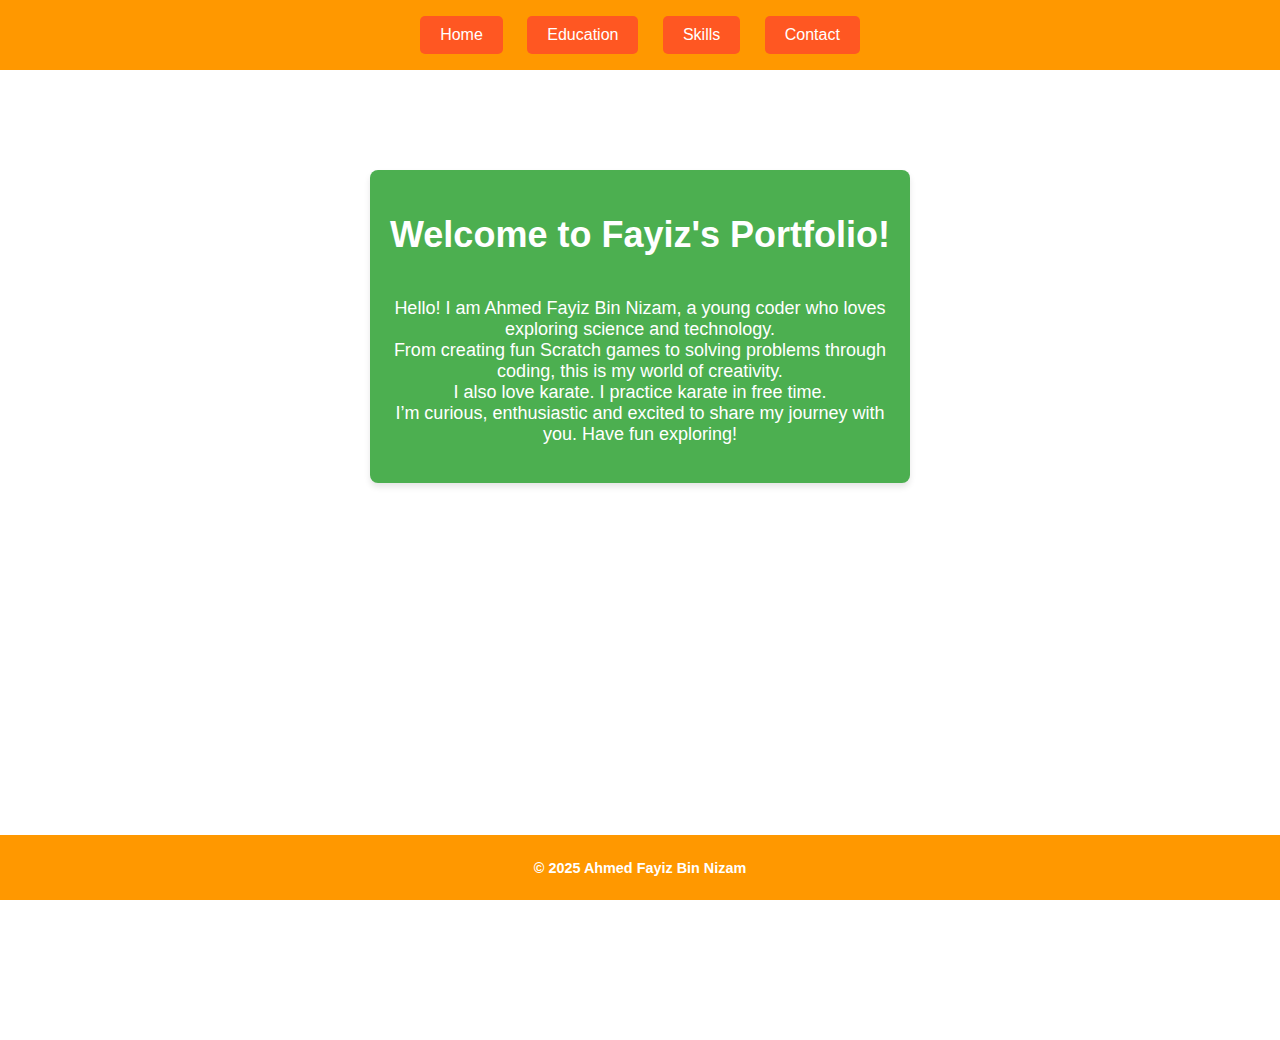
<file: index.html>
<!DOCTYPE html>
<html lang="en">
<head>


    <title>Portfolio - Ahmed Fayiz Bin Nizam</title>
    <link rel="stylesheet" href="style.css">
</head>
<body>
    <nav>
        <button onclick="location.href='index.html'">Home</button>
        <button onclick="location.href='education.html'">Education</button>
        <button onclick="location.href='projects.html'">Skills</button>
        <button onclick="location.href='contact.html'">Contact</button>
    </nav>
    <div class="main-content">
        <div class="sticky-box">
            <h1>Welcome to Fayiz's Portfolio!</h1>
            <p>
                Hello! I am Ahmed Fayiz Bin Nizam, a young coder who loves exploring science and technology. <br>
                From creating fun Scratch games to solving problems through coding, this is my world of creativity. <br>
                I also love karate. I  practice karate in free time.<br>
                I’m curious, enthusiastic and excited to share my journey with you. Have fun exploring!
            </p>
        </div>
    </div>
    <footer>
        <p><b>&copy; 2025 Ahmed Fayiz Bin Nizam</b></p>
    </footer>
</body>
</html>
</file>
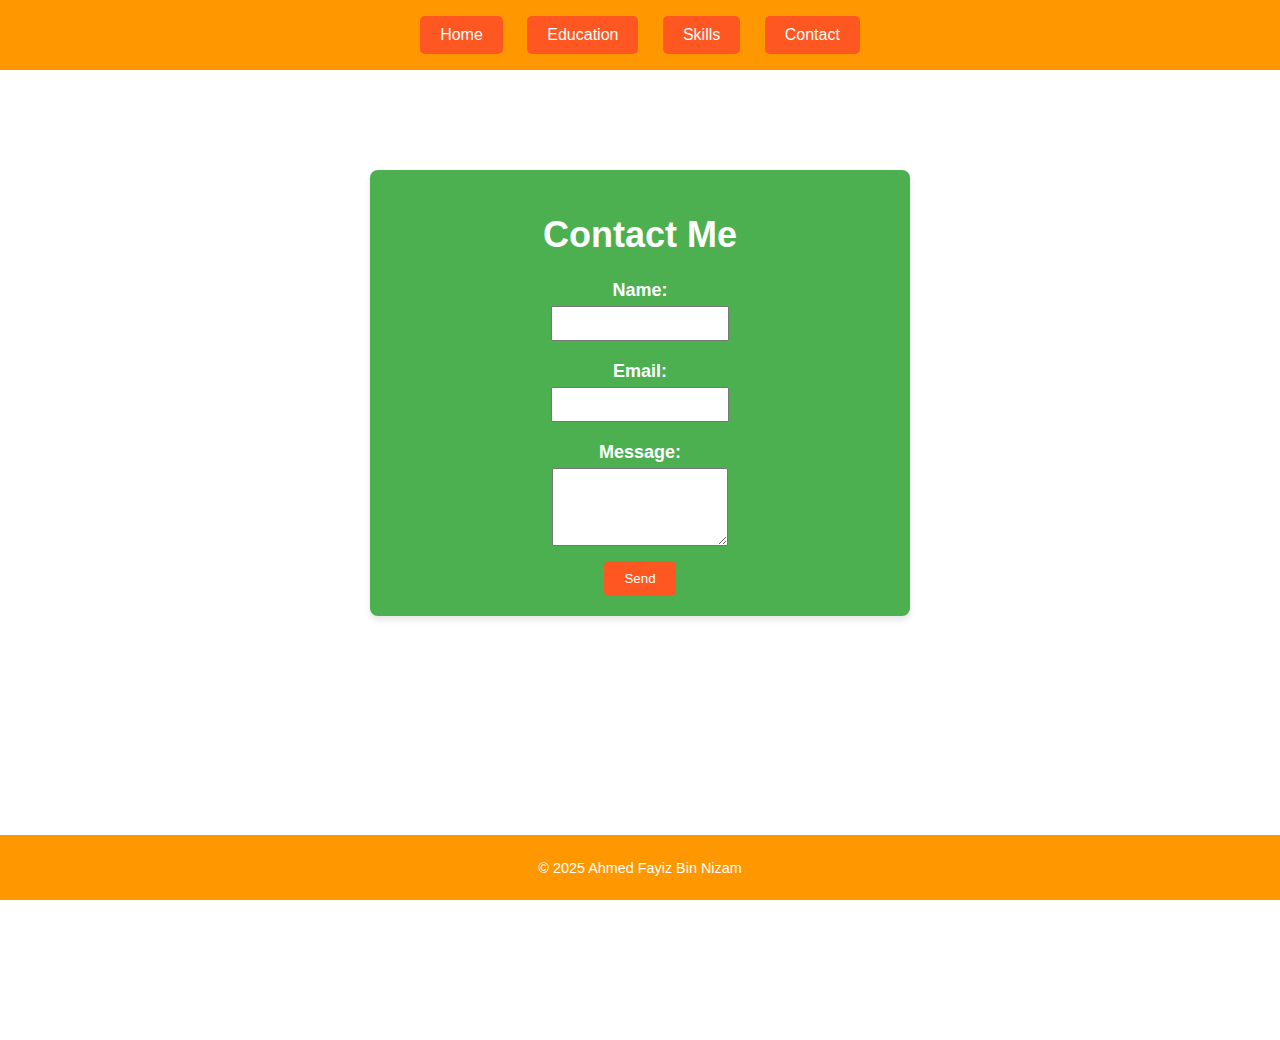
<file: contact.html>
<!DOCTYPE html>
<html lang=>
<head>
    <meta charset="UTF-8">
    <meta name="viewport" content="width=device-width, initial-scale=1.0">
    <title>Contact - Ahmed Fayiz Bin Nizam</title>
    <link rel="stylesheet" href="style.css">
</head>
<body>
    <nav>
        <button onclick="location.href='index.html'">Home</button>
        <button onclick="location.href='education.html'">Education</button>
        <button onclick="location.href='projects.html'">Skills</button>
        <button onclick="location.href='contact.html'">Contact</button>
    </nav>
    <div class="main-content">
        <div class="sticky-box">
            <h1>Contact Me</h1>
            <form action="#" method="post" class="contact-form">
                <div style="margin-bottom: 20px;">
                    <label for="name"><strong>Name:</strong></label><br>
                    <input type="text" id="name" name="name" required style="width: 80%;
                     padding: 8px; margin-top: 5px;">
                </div>
                <div style="margin-bottom: 20px;">
                    <label for="email"><strong>Email:</strong></label><br>
                    <input type="email" id="email" name="email" required style="width: 80%;
                    padding: 8px; margin-top: 5px;">
                </div>
                <div style="margin-bottom: 10px;">
                    <label for="message"><strong>Message:</strong></label><br>
                    <textarea id="message" name="message" rows="4" required style="width: 80%;
                    padding: 8px; margin-top: 5px;"></textarea>
                </div>
                <button type="submit" style="padding: 10px 20px; background-color: #ff5722;
                color: white; border: none; border-radius: 5px; cursor: pointer;">
                    Send
                </button>
            </form>
        </div>
    </div>
    <footer>
        <p>&copy; 2025 Ahmed Fayiz Bin Nizam</p>
    </footer>
</body>
</html>
</file>
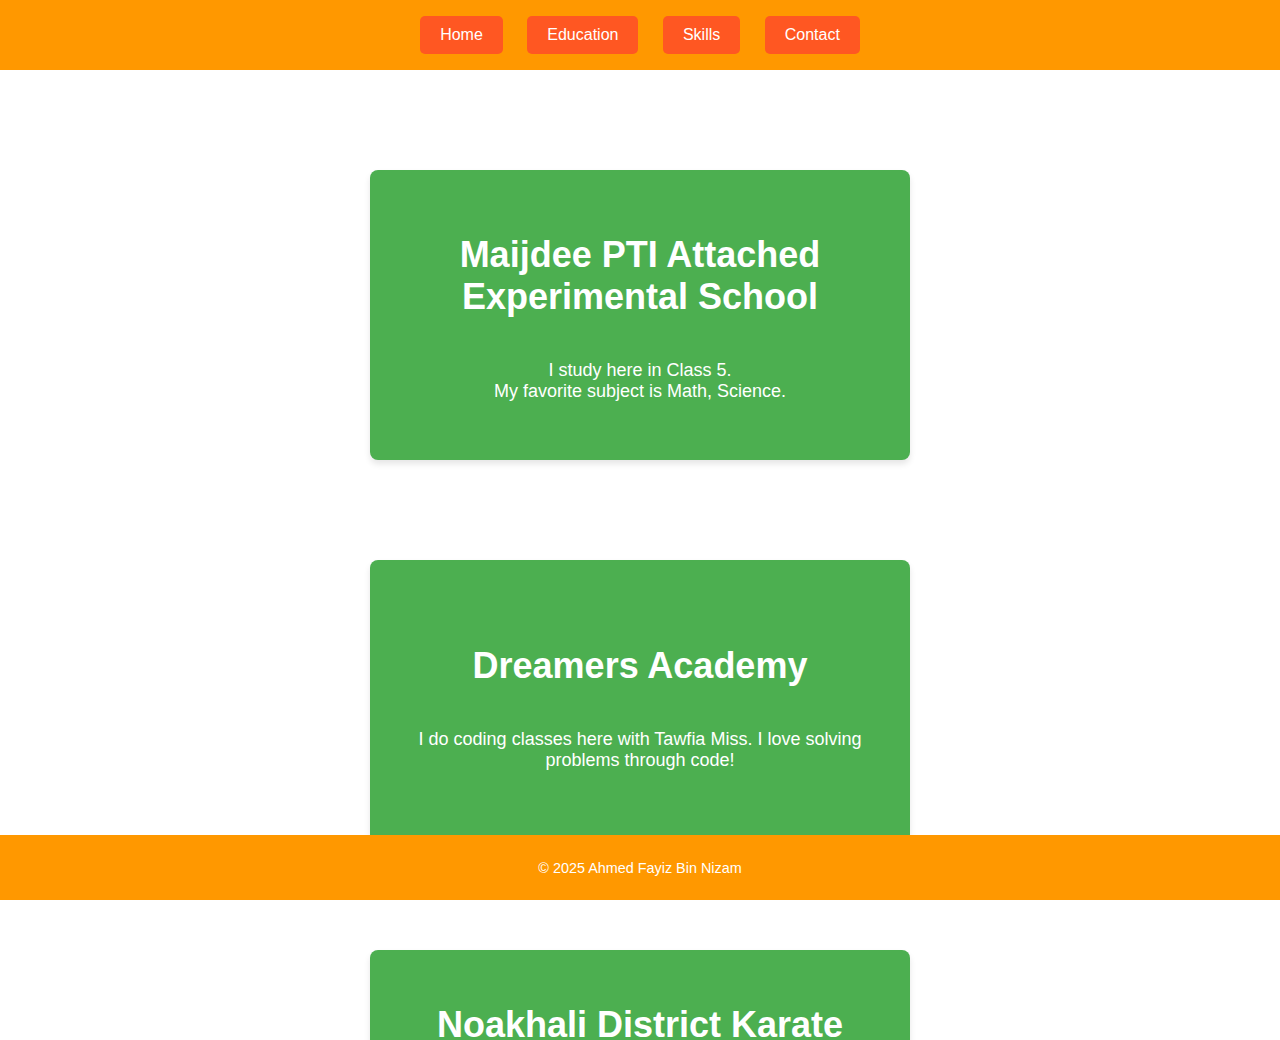
<file: education.html>
<!DOCTYPE html>
<html>
<head>
    <meta charset="UTF-8">
    <meta name="viewport" content="width=device-width, initial-scale=1.0">
    <title>Education - Ahmed Fayiz Bin Nizam</title>
    <link rel="stylesheet" href="style.css">
</head>
<body>
    <nav>
        <button onclick="location.href='index.html'">Home</button>
        <button onclick="location.href='education.html'">Education</button>
        <button onclick="location.href='projects.html'">Skills</button>
        <button onclick="location.href='contact.html'">Contact</button>
    </nav>
    <div class="main-content">
        <div class="sticky-box">
            <h1>Maijdee PTI Attached Experimental School</h1>
            <p>
                I study here in Class 5.<br>
                My favorite  subject is Math, Science. <br>


            </p>
        </div>
        <div class="sticky-box">
            <h1>Dreamers Academy</h1>
            <p>I do coding classes here with Tawfia Miss.
                I love solving problems through code!</p>
        </div>
        <div class="sticky-box">
            <h1>Noakhali District Karate Association</h1>
            <p>I do Karate here with Sehan Nur Mohammad Rocky.
                I am an official black belt holder in karate.
                I achieved three gold medal and one silver medal in karate.
            </p>
        </div>
        <div class="sticky-box">
            <h1>Cambridge Academy Noakhali Branch</h1>
            <p>I do spoken English here with Shad Rahman .I practice spoken English here in my off day.</p>
        </div>
    </div>
    <footer>
        <p>&copy; 2025 Ahmed Fayiz  Bin Nizam</p>
    </footer>
</body>
</html>
</file>
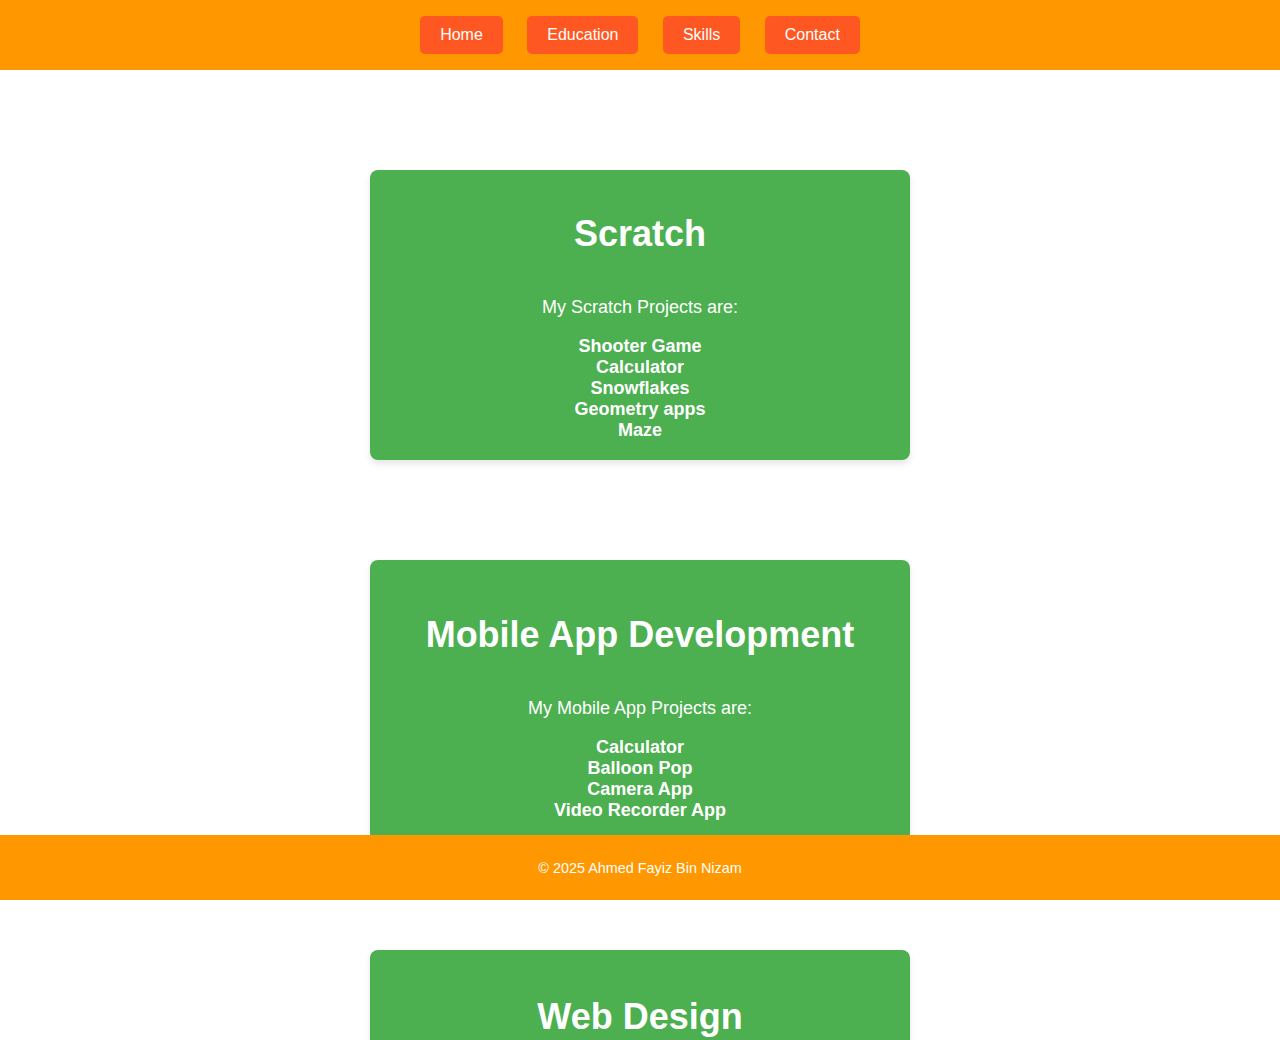
<file: projects.html>
<!DOCTYPE html>
<html lang="en">
<head>
    <meta charset="UTF-8">
    <meta name="viewport" content="width=device-width, initial-scale=1.0">
    <title>Skills - Ahmed Fayiz Bin Nizam</title>
    <link rel="stylesheet" href="style.css">
</head>
<body>
    <nav>
        <button onclick="location.href='index.html'">Home</button>
        <button onclick="location.href='education.html'">Education</button>
        <button onclick="location.href='projects.html'">Skills</button>
        <button onclick="location.href='contact.html'">Contact</button>
    </nav>
    <div class="main-content">
        <div class="sticky-box">
            <h1>Scratch</h1>
            <p>My Scratch Projects are:</p>
            <ul>
                <li><strong>Shooter Game</strong></li>
                <li><strong>Calculator</strong></li>
                <li><strong>Snowflakes</strong></li>
                <li><strong>Geometry apps</strong></li>
                <li><strong>Maze</strong></li>
            </ul>
        </div>
        <div class="sticky-box">
            <h1>Mobile App Development</h1>
            <p>My Mobile App Projects are:</p>
            <ul>
                <li><strong>Calculator</strong></li>
                <li><strong>Balloon Pop</strong></li>
                <li><strong>Camera App</strong></li>
                <li><strong>Video Recorder App</strong></li>
            </ul>
        </div>
        <div class="sticky-box">
            <h1>Web Design</h1>
            <p>My Web Design Experience:</p>
            <p>I’ve learned so much and am excited to share my first-ever portfolio! This is where I explore my creativity and coding skills further.</p>
        </div>
    
        <div class="sticky-box">
            <h1>Language</h1>
            <p>English and Bengali language:</p>
            <p>I can read, write and speak both in Bengali and English.</p>
        </div>
    </div>
    <footer>
        <p>&copy; 2025 Ahmed Fayiz Bin Nizam</p>
    </footer>
</body>
</html>
</file>
<file: style.css>
body {
    font-family:Arial, Helvetica, sans-serif;
     margin:0;
     padding:0;
     background: linear-gradient(135deg, #ffecb3,#ffe0b2,3b3e5fx);
color: #333;
   display: flex;
   flex-direction: column;
   align-items: center;
   justify-content: flex-start;
}




nav {
   background-color: #ff9800;
   padding: 1rem 0;
   width: 100%;
   text-align: center;
   position: fixed;
   top: 0;
   z-index: 10;
}


nav button {
   margin: 0 10px;
   padding: 10px 20px;
   background: #ff5722;
   color: white;
   border: none;
   border-radius: 5px;
   font-size: 1rem;
   cursor: pointer;
}


nav button:hover {
   background: #e64a19;
}


.main-content {
   margin-top: 100px;
   padding: 20px 0;
   display: flex;
   flex-direction: column;
   align-items: center;
   justify-content: flex-start;
   height: 100vh;
   overflow-y: auto;
   scroll-behavior: smooth;
   width: 100%;
}




.sticky-box {
   margin: 50px auto;
   width: 500px;
   min-height: 250px;
   padding: 20px;
   background-color: #4CAF50;
   color: white;
   font-size: 18px;
   border-radius: 8px;
   box-shadow: 0 4px 6px rgba(0, 0, 0, 0.1);
   text-align: center;
   display: flex;
   flex-direction: column;
   justify-content: center;
   align-items: center;
}
ul {
   list-style: none;
   padding: 0;
   margin: 0;
}
ul li {
   padding: 0;
   margin: 0;
}




footer {
   background-color: #ff9800;
   padding: 10px 0;
   font-size: 0.9rem;
   text-align: center;
   width: 100%;
   position: fixed;
   bottom: 0;
   z-index: 10;
   color: white;
}
</file>
